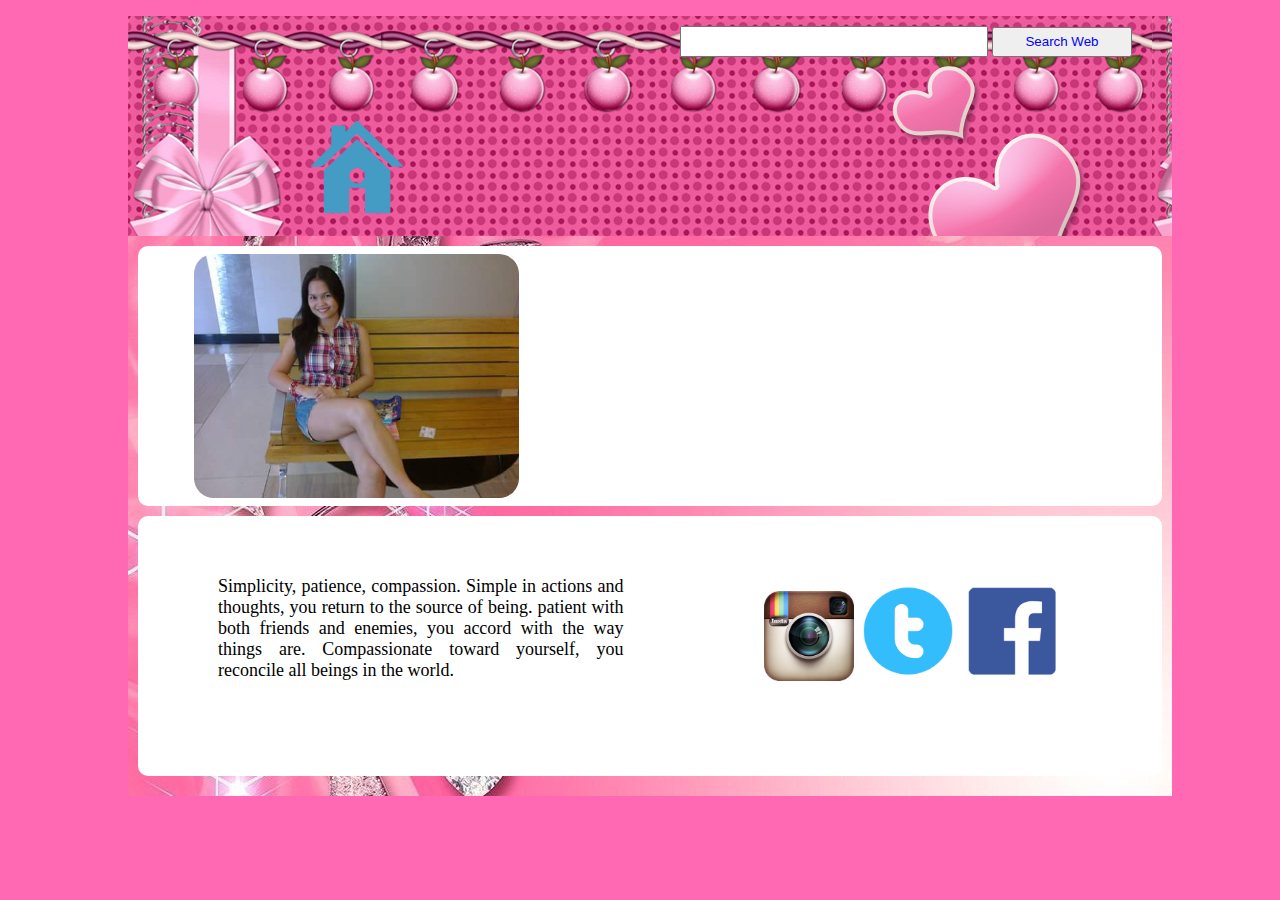
<file: index.html>
<!DOCTYPE html>
<html lang="en">
         <head>
            <title> HOME </title>
            <meta charset="utf-8"/>
            <meta type="viewport" content="width=device=width, initial-scale=1.0">
            <link rel="stylesheet" href="style.css" type="text/css"/>
        </head>
        <body>
            <div class="wrapper">
                <div class="banner">
                            <form class="bannerSearch">
                                <input type="text" name="search box" style="width:300px;height:25px" size="60" maxlength="80"/>
                                <input type="submit" style="width:140px;height:30px;color:blue" value="Search Web"/>
                            </form>
                            
                            <nav>
                                <img src="img/home.png" class="homeLogo">
                                    <ul>
                                        <li class="active"><a href="index.html"> HOME </a></li>
                                        <li> <a href="about.html">ABOUT </a></li>
                                        <li> <a href="gallery.html">GALLERY</a></li>
                                        <li> <a href="contact us.html">CONTACT US</a> </li>
                                    </ul>
                            </nav>
                </div>
                   
                <div class="content">
                    <div class="content1"> 

                        <img src="img/ako.jpg" class="content1-1">
                        
                        <span class="content1-2">
                               <h1> WELCOME TO MY WEBSITE! </h1>
                        </span>
                        <span class="content1-3">
                           My website is all about myself,very simple like me and honestly
                           I've tried my best   to create a  very nice and unique website 
                           to impress all of you but sorry i can't do, thats why i choose this 
                           simple and understandable website for me. 
                        </span>

                    </div>

                    <div class="content2"> 
                
                        <span class="content2-1">
                            Simplicity, patience, compassion. 
                                Simple in actions and thoughts, you return to the source of being. 
                                patient with both friends and enemies, you accord with the way things are.
                                Compassionate toward yourself, you reconcile all beings in the world.
                        </span>

                        <div class="content2-2"> 
                            
                             <img src="img/socialIG.png" class="socialIG">
                             <img src="img/socialTwitter.png" class="socialTwitter"> 
                             <img src="img/socialFB.png" class="socialFB"> 
                        </div>
                       
                </div>
              
                
                </div>
                
         </body>
         
</html>
</file>
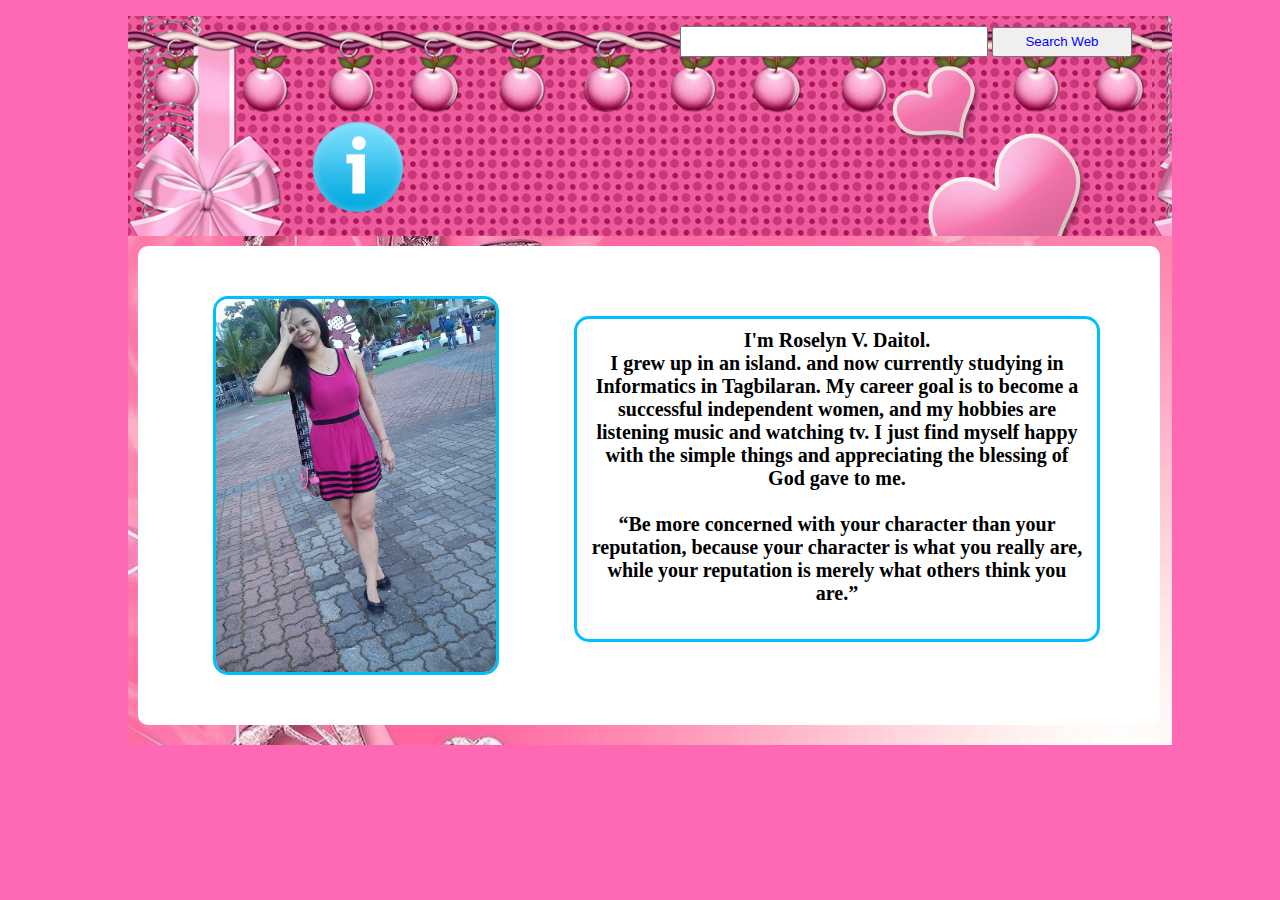
<file: about.html>
<!DOCTYPE html>
<html lang="en">
         <head><title> </title>
         
         <meta charset="utf-8"/>
        <meta type="viewport" content="width=device=width, initial-scale=1.0">
        <link rel="stylesheet" href="style.css" type="text/css"/>
        
        </head>
        <body>
            <div class="wrapper">
                <div class="banner">
                            <form class="bannerSearch">
                                <input type="text" name="search box" style="width:300px;height:25px" size="60" maxlength="80"/>
                                <input type="submit" style="width:140px;height:30px;color:blue" value="Search Web"/>
                            </form>
                            
                            <nav>
                                <img src="img/i.png" class="homeLogo">
                                    <ul>
                                        <li><a href="index.html"> HOME </a></li>
                                        <li class="active"> <a href="about.html">ABOUT </a></li>
                                        <li> <a href="gallery.html">GALLERY</a></li>
                                        <li> <a href="contact us.html">CONTACT US</a> </li>
                                    </ul>
                            </nav>
                </div>
                      <div class="about"> 
                          <content>
                                <img src="img/me.jpg" >  

                                    <p>I'm Roselyn V. Daitol. <br>I grew up in an island. and now currently studying in
                                            Informatics in Tagbilaran. My career goal is to become
                                            a successful independent women, and my hobbies are listening music and watching tv.
                                            I just find myself happy with the simple things and appreciating the blessing of God gave to me.
                                    
                                <br><br> “Be more concerned with your character than your reputation, 
                            because your character is what you really are,
                            while your reputation is merely what others think you are.” </p>
                          </contenta>
                    </div>
         </body>
         
</html>
</file>
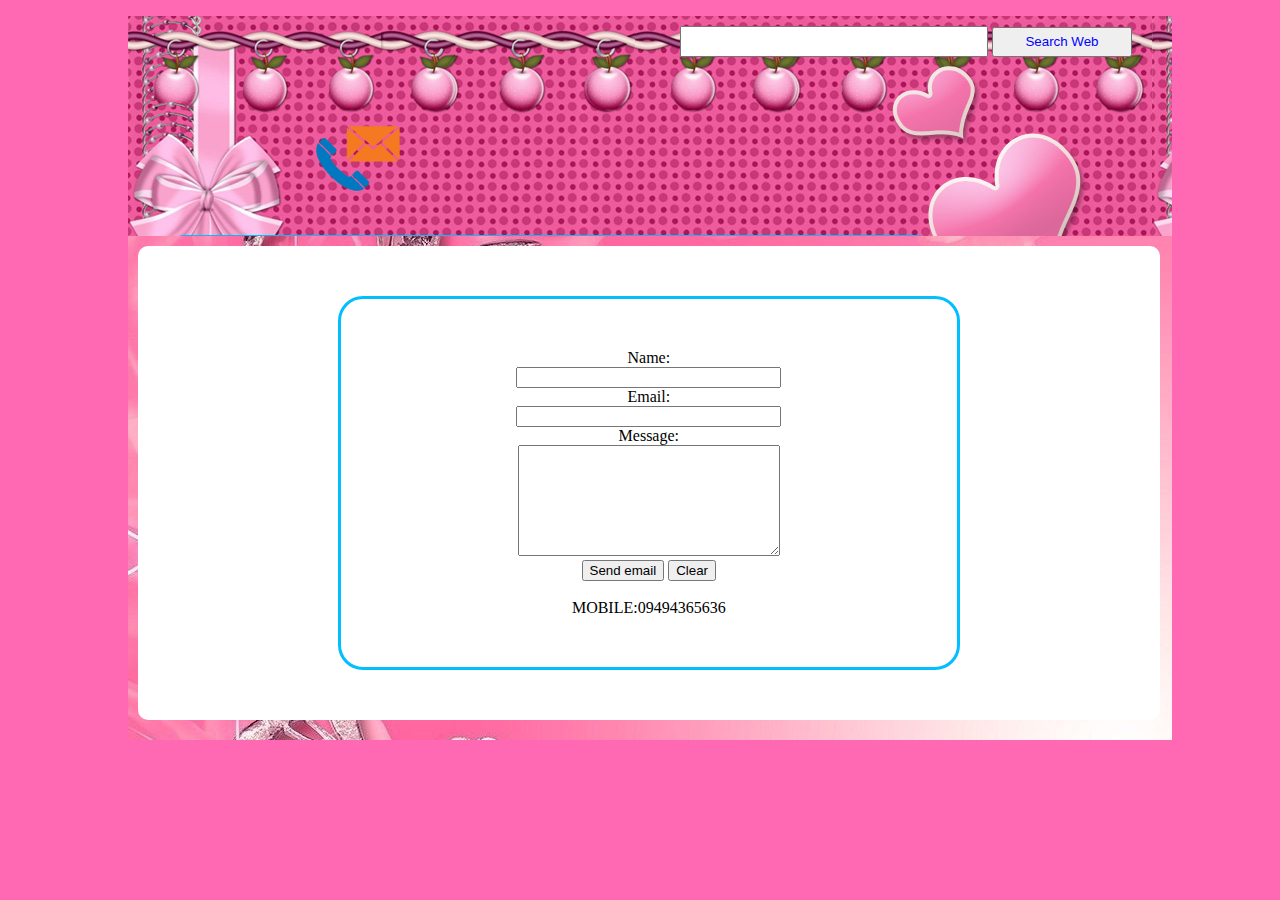
<file: contact us.html>
<!DOCTYPE html>
<html lang="en">
         <head><title> </title>
         
         <meta charset="utf-8"/>
        <meta type="viewport" content="width=device=width, initial-scale=1.0">
        <link rel="stylesheet" href="style.css" type="text/css"/>
        
        </head>
        <body>
            <div class="wrapper">
               <div class="banner">
                            <form class="bannerSearch">
                                <input type="text" name="search box" style="width:300px;height:25px" size="60" maxlength="80"/>
                                <input type="submit" style="width:140px;height:30px;color:blue" value="Search Web"/>
                            </form>
                            
                            <nav>
                                <img src="img/contact.png" class="homeLogo">
                                    <ul>
                                        <li><a href="index.html"> HOME </a></li>
                                        <li> <a href="about.html">ABOUT </a></li>
                                        <li> <a href="gallery.html">GALLERY</a></li>
                                        <li class="active"> <a href="contact us.html">CONTACT US</a> </li>
                                    </ul>
                            </nav>
                </div>
     
                <div class="contact">
                    <content1> 
                        
                        <form id="contact_form" action="mailto:lyndaitol15@gmail.com" method="POST" enctype="multipart/form-data">
	                                <div class="row">
		                                    <label for="name">Name:</label><br />
		                            <input id="name" class="input" name="name" type="text" value="" size="30" /><br />
	                    </div>
                         
	                            <div class="row">
		                                <label for="email">Email:</label><br />
		                        <input id="email" class="input" name="email" type="text" value="" size="30" /><br />
	                        </div>
	                    <div class="row">
		                        <label for="message">Message:</label><br />
		                            <textarea id="message" class="input" name="message" rows="7" cols="30"></textarea><br />
	                </div>
	                        <input id="submit_button" type="submit" value="Send email" />
                            <input type="reset" value="Clear" />
                                                <BR><BR>     <label for="email">MOBILE:09494365636</label><br />
                    </form>	
                        
                        

                    </content1>
                </div>
                    
                    
                     <!--<div class="form">         
 <center> <form id="contact_form" action="#" method="POST" enctype="multipart/form-data">
	                                <div class="row">
		                                    <label for="name">Name:</label><br />
		                            <input id="name" class="input" name="name" type="text" value="" size="30" /><br />
	                    </div>
	                            <div class="row">
		                                <label for="email">Email:</label><br />
		                        <input id="email" class="input" name="email" type="text" value="" size="30" /><br />
	                        </div>
	                    <div class="row">
		                        <label for="message">Message:</label><br />
		                            <textarea id="message" class="input" name="message" rows="7" cols="30"></textarea><br />
	                </div>
	                        <input id="submit_button" type="submit" value="Send email" />
                    </form>	
              </center>
                        
                        
                      
                     
                        
                            </div>-->
                       
                           
                </div>
                </div>
               
              
                
                </div>
         </body>
         
</html>
</file>
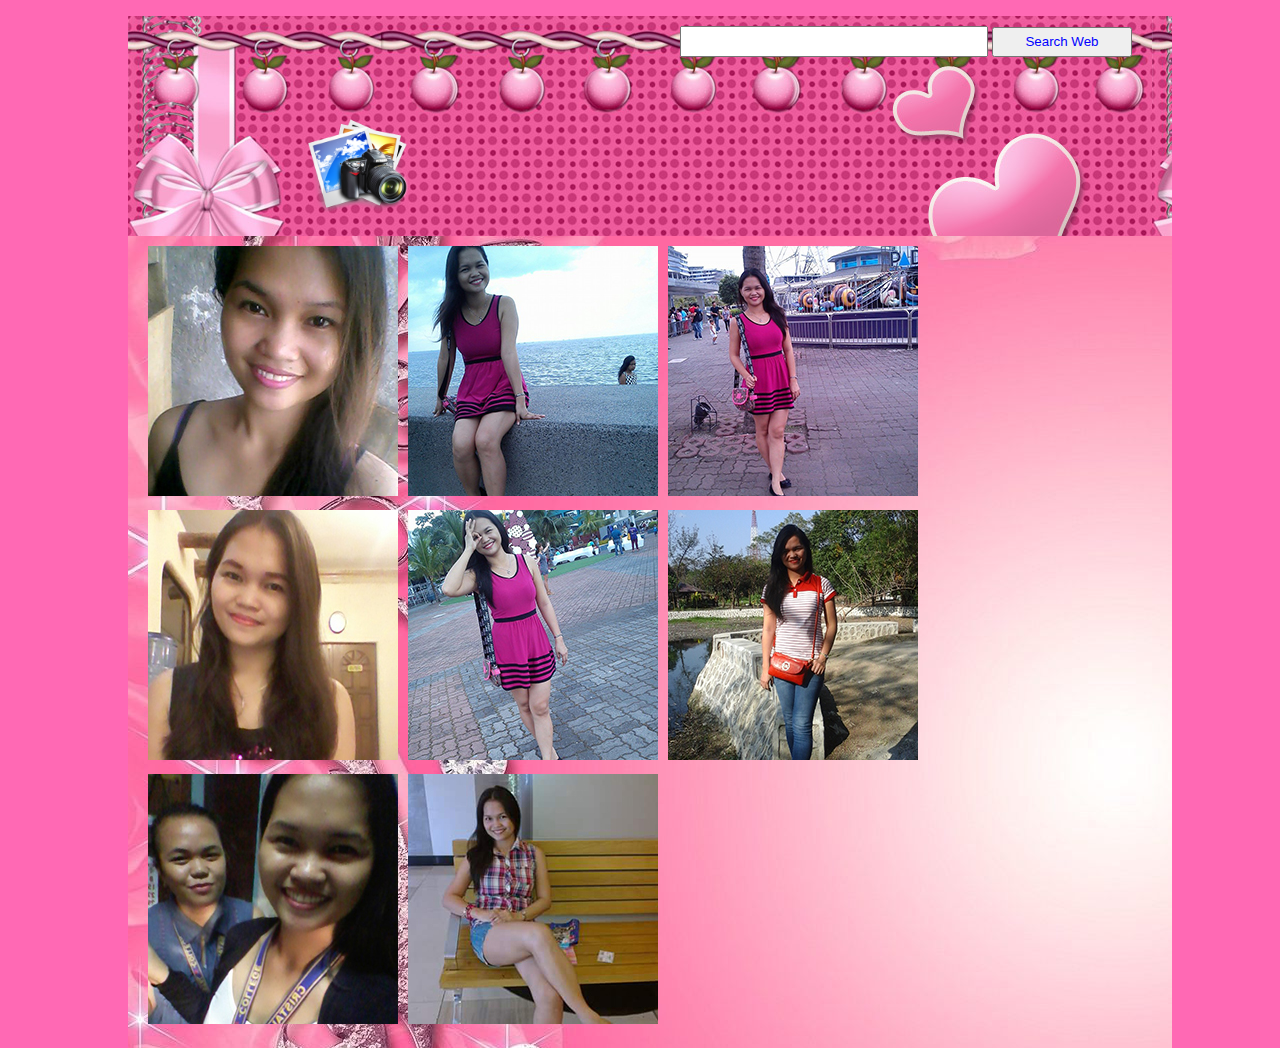
<file: gallery.html>
<!DOCTYPE html>
<html lang="en">
         <head><title> </title>
         
         <meta charset="utf-8"/>
        <meta type="viewport" content="width=device=width, initial-scale=1.0">
        <link rel="stylesheet" href="style.css" type="text/css"/>
        <link rel="stylesheet" href="lightbox.css" type="text/css"/>
        <script src="lightbox.js"></script>
            
        
        </head>
        <body>
            <div class="wrapper">
                <div class="banner">
                            <form class="bannerSearch">
                                <input type="text" name="search box" style="width:300px;height:25px" size="60" maxlength="80"/>
                                <input type="submit" style="width:140px;height:30px;color:blue" value="Search Web"/>
                            </form>
                            
                            <nav>
                                <img src="img/gal.png" class="homeLogo">
                                    <ul>
                                        <li><a href="index.html"> HOME </a></li>
                                        <li> <a href="about.html">ABOUT </a></li>
                                        <li class="active"> <a href="gallery.html">GALLERY</a></li>
                                        <li> <a href="contact us.html">CONTACT US</a> </li>
                                    </ul>
                            </nav>
                </div>
                     
                  <div class="gallery">
                       <conten1>
                            <div class="container">
    
                                <div data-big="img/gal.01.jpg" class="lightbox">
                                    <img src="img/gal.small.01.jpg" alt="small" class="my image1">
                                </div>
                                <div data-big="img/gal.02.jpg" class="lightbox">
                                    <img src="img/gal.small.02.jpg" alt="small" class="my image2">
                                </div>
                                <div data-big="img/gal.03.jpg" class="lightbox">
                                    <img src="img/gal.small.03.jpg" alt="small" class="my image3">
                                </div>
                                
                                <div data-big="img/gal.04.jpg" class="lightbox">
                                    <img src="img/gal.small.05.jpg" alt="small" class="my image4">
                                </div>
                                <div data-big="img/gal.05.jpg" class="lightbox">
                                    <img src="img/gal.small.06.jpg" alt="small" class="my image5">
                                </div>
                                <div data-big="img/gal.06.jpg" class="lightbox">
                                    <img src="img/gal.small.07.jpg" alt="small" class="my image6">
                                </div>
                                <div data-big="img/gal.07.jpg" class="lightbox">
                                    <img src="img/gal.small.08.jpg" alt="small" class="my image7">
                                </div>
                                <div data-big="img/gal.08.jpg" class="lightbox">
                                    <img src="img/gal.small.09.jpg" alt="small" class="my image8">
                                </div>
                               
                                


                            </div>
                        </content1>
                  </div>	
         </div>

            <script>             
                document.addEventListener("DOMContentLoaded", function() {
                    var init = new lightBox();
                });
            </script>
               
         </body>
         
</html>
</file>
<file: style.css>
body{
  background-color: hotpink;
  padding: 0px;
  margin: 0px;
  font-family: Calibri;
}

.wrapper{
    margin: 5px auto 6px auto;
    width: 80%;
    
}
.banner{
    float:left;
    margin-top: 10px;
    width:100%;
    padding: 10px;
    background-image: url(img/pink.jpg);
    height: 200px;
}

.bannerSearch{
    float: right;
    margin-right: 30px;
}

.banner nav{
    width:90%;
    float: left;
    margin-top: 60px;
    font-family: Althea;
    margin-left: 30px;
    
}

.homeLogo{
    margin-left: 140px;
    float: left;
    width: 100px;

}

.banner nav ul{
    margin-left: 5px;
    text-align: center;
    float: left;
    margin-top: 35px;
    border-radius: 10px;
    border: 3px solid deepskyblue;
    background: rgba(170, 170, 170, 0.6);
    padding-right: 40px;
    
}

.banner nav ul li{
    display: inline;
    text-decoration: none;
    font-family: althea;
    font-size: 25px;
    font-weight: bold;
    padding: 25px;
}

.banner nav a:link , .banner nav a:visited{
    color: black;
    text-decoration: none;
}


.banner nav a:hover, .banner nav a:active, .banner nav .active a:link, .banner nav .active a:visited {
    color: white;
}

.logo img{
    width: 10%;
    float:left;
    height: 10%;
    padding: 5%;
}

 /*  ^ BANNER ^ */

.content{
    background-image: url("img/back.jpg");
    width: 100%;
    float: left;
    padding: 10px;

}
.content1{
    width: 99%;
    background-color:white;
    float:left;
    height:250px;
    border-radius:10px;
    margin-bottom:10px; 
    padding: 5px;
}

.content1-1{
    margin-top: 3px;
    width:325px;
    float: left;
    margin-left:5%;
    border-radius:20px;
}

.content1-2{
    float:left;
    margin-left:50px;
    font-size: 25px;
    line-height: 0.1em;
    font-family: althea;
    margin-top:10px;
}

.content1-3{
    width: 50%;
    margin-left:70px;
    margin-top:20px;
    float: left;
    border-radius: 10px;
    padding:5px;
    text-align: justify;
    font-size: 18px;
    font-family: Consolas;
}

.content2{
    width: 99%;
    background-color:white;
    float:left;
    height:250px;
    border-radius:10px;
    margin-bottom:10px; 
    padding: 5px;
}

.content2-1{
    width: 40%;
    margin-left:70px;
    margin-top:50px;
    float: left;
    border-radius: 10px;
    padding:5px;
    text-align: justify;
    font-size: 18px;
    font-family: Consolas;
    background-color:white;
    
}

.content2-2{
    width: 30%;
    background-color:none;
    float: left;
    padding:30px;
    margin-top: 30px;
    margin-left: 100px;
}

.socialIG{
    width: 90px;
    margin-left:5px;
    
}

.socialTwitter{
    width: 90px;
    margin:5px;
}
.socialFB{
    width: 90px;
    margin:5px;
}

/* about */

.about{
    background-image: url("img/back.jpg");
    width: 100%;
    float: left;
    padding: 10px;
}

.about content{
    width: 90%;
    background-color:white;
    float:left;
    border-radius:10px;
    margin-bottom:10px; 
    padding: 50px;
}

.about content img{
    width: 280px;
    border: 3px solid deepskyblue;
    border-radius: 15px;
    float: left;
    margin-left: 25px;
}

.about content p{
    width: 500px;
    border: 3px solid deepskyblue;
    border-radius: 15px;
    float: left;
    margin-left: 75px;
    height: 300px;
    font-size: 20px;
    text-align: center;
    padding: 10px;
    font-weight: bold;
}
   

.gallery{
    background-image: url("img/back.jpg");
    width: 100%;
    float: left;
    padding: 10px;
}

.gallery content1{
    width: 90%;
    background-color:white;
    float:left;
    border-radius:10px;
    margin-bottom:10px; 
    padding: 50px;
    text-align: center;
    
     
}



/* contact*/

.contact{
    background-image: url("img/back.jpg");
    width: 100%;
    float: left;
    padding: 10px;
}

.contact content1{
    width: 90%;
    background-color:white;
    float:left;
    border-radius:10px;
    margin-bottom:10px; 
    padding: 50px;
    text-align:center;
     
}
.contact form{
   border:3px solid deepskyblue;
   border-radius:25px;
   margin-left:150px;
   margin-right:150px;
   padding:50px;
   
   
}
</file>
